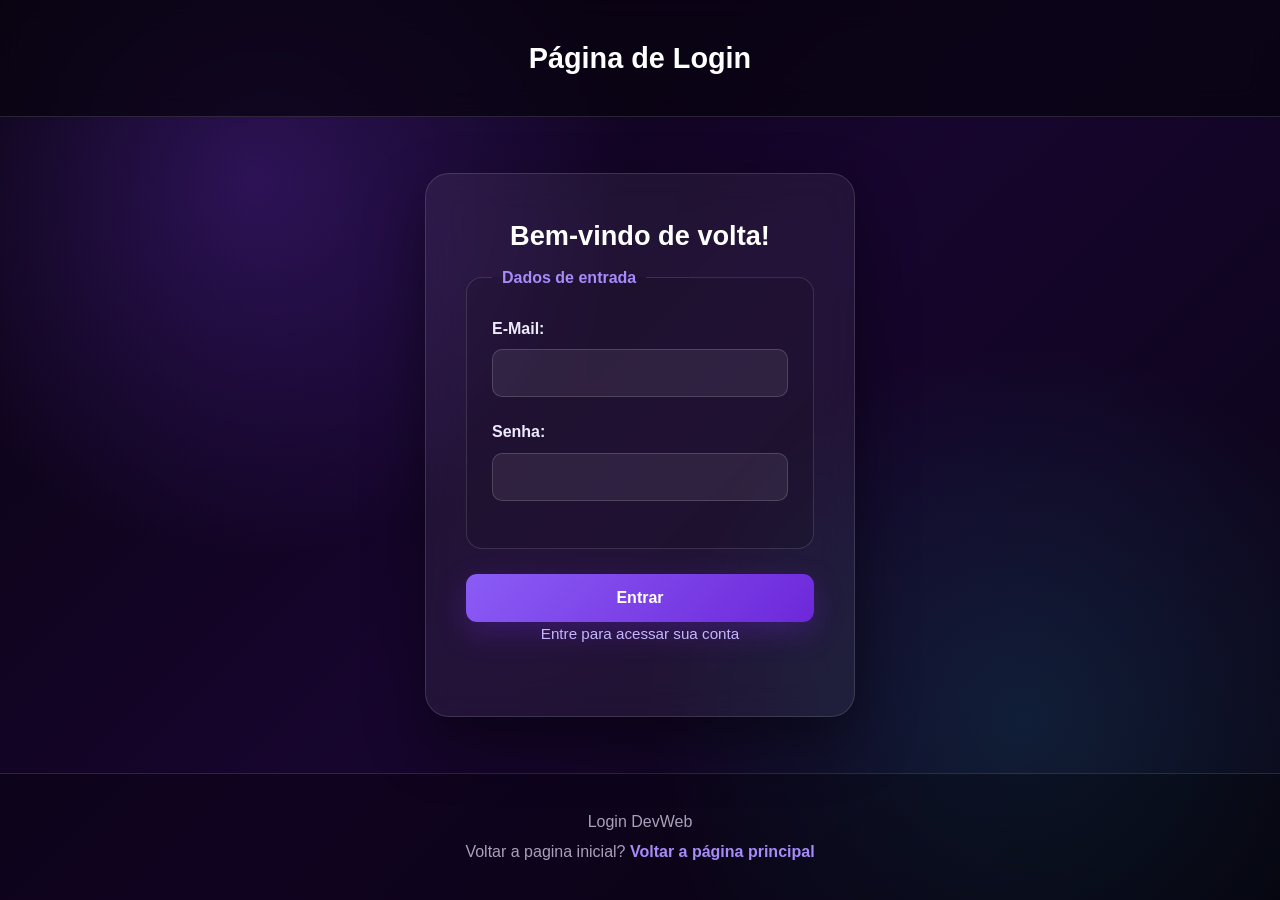
<file: login.html>
<!DOCTYPE html>
<html lang="pt-BR">
<head>
    <meta charset="UTF-8">
    <meta name="viewport" content="width=device-width, initial-scale=1.0">
    <title>Login</title>
    <link rel="stylesheet" href="login.css">
</head>
<body>
    <header>Página de Login</header>

    <main>
        <section id="login">
            <form>
                <fieldset>
                    <legend>Dados de entrada</legend>
                    <p>
                        <label for="email">E-Mail:</label>
                        <input
                            type="email"
                            name="email"
                            id="email"
                            required
                        >
                    </p>
                    <p>
                        <label for="senha">Senha:</label>
                        <input
                            type="password"
                            id="senha"
                            name="senha"
                            required
                        >
                    </p>
                </fieldset>
                 <button type="submit">
                    Entrar
                 </button>
            </form>
           
        </section>
    </main>
    <footer>
        <p>Login DevWeb</p>

        <p>
            Voltar a pagina inicial?
            <a href="index.html">Voltar a página principal</a>
        </p>
    </footer>
    
</body>
</html>
</file>
<file: login.css>
/* ========================================
   RESET
======================================== */

* {
    margin: 0;
    padding: 0;
    box-sizing: border-box;
}


/* ========================================
   VARIÁVEIS
======================================== */

:root {
    --roxo: #8b5cf6;
    --roxo-escuro: #6d28d9;
    --roxo-claro: #a78bfa;

    --ciano: #22d3ee;

    --fundo: #08030f;

    --texto: #f5f3ff;
    --texto-secundario: #c4b5fd;

    --borda: rgba(255, 255, 255, 0.13);
}


/* ========================================
   BODY
======================================== */

body {
    min-height: 100vh;

    display: flex;
    flex-direction: column;

    font-family: Arial, Helvetica, sans-serif;
    line-height: 1.6;

    color: var(--texto);

    background:
        radial-gradient(
            circle at 20% 20%,
            rgba(124, 58, 237, 0.28),
            transparent 30%
        ),
        radial-gradient(
            circle at 80% 80%,
            rgba(34, 211, 238, 0.12),
            transparent 30%
        ),
        linear-gradient(
            135deg,
            #08030f 0%,
            #17052e 50%,
            #090514 100%
        );

    background-attachment: fixed;
}


/* ========================================
   HEADER
======================================== */

header {
    padding: 35px 20px;

    text-align: center;

    font-size: 1.8rem;
    font-weight: 700;

    color: white;

    background: rgba(8, 3, 15, 0.7);

    border-bottom: 1px solid var(--borda);

    backdrop-filter: blur(15px);
    -webkit-backdrop-filter: blur(15px);
}


/* ========================================
   MAIN
======================================== */

main {
    flex: 1;

    display: flex;
    justify-content: center;
    align-items: center;

    padding: 50px 20px;
}


/* ========================================
   CARD DE LOGIN
======================================== */

#login {
    width: min(430px, 100%);

    padding: 40px;

    background: rgba(255, 255, 255, 0.06);

    border: 1px solid var(--borda);

    border-radius: 24px;

    box-shadow:
        0 25px 60px rgba(0, 0, 0, 0.45);

    backdrop-filter: blur(18px);
    -webkit-backdrop-filter: blur(18px);

    animation: aparecer 0.6s ease;
}


/* ========================================
   TÍTULO DO CARD
======================================== */

#login::before {
    content: "Bem-vindo de volta!";

    display: block;

    margin-bottom: 8px;

    text-align: center;

    font-size: 1.7rem;
    font-weight: 700;

    color: white;
}

#login::after {
    content: "Entre para acessar sua conta";

    display: block;

    margin-bottom: 30px;

    text-align: center;

    color: var(--texto-secundario);

    font-size: 0.95rem;
}


/* ========================================
   FIELDSET
======================================== */

fieldset {
    padding: 25px;

    border: 1px solid var(--borda);

    border-radius: 16px;

    background: rgba(0, 0, 0, 0.12);
}

legend {
    padding: 0 10px;

    color: var(--roxo-claro);

    font-weight: bold;
}


/* ========================================
   CAMPOS
======================================== */

form p {
    margin-bottom: 22px;
}

label {
    display: block;

    margin-bottom: 8px;

    color: #eeeaff;

    font-weight: 600;
}

input {
    width: 100%;

    padding: 14px 15px;

    color: white;

    background: rgba(255, 255, 255, 0.07);

    border: 1px solid rgba(255, 255, 255, 0.16);

    border-radius: 10px;

    outline: none;

    font-family: inherit;
    font-size: 1rem;

    transition:
        border-color 0.25s ease,
        background 0.25s ease,
        box-shadow 0.25s ease;
}


/* ========================================
   PLACEHOLDER
======================================== */

input::placeholder {
    color: #918aa5;
}


/* ========================================
   FOCO
======================================== */

input:focus {
    border-color: var(--roxo-claro);

    background: rgba(139, 92, 246, 0.09);

    box-shadow:
        0 0 0 4px rgba(139, 92, 246, 0.12);
}


/* ========================================
   BOTÃO
======================================== */

button {
    width: 100%;

    margin-top: 25px;

    padding: 15px 20px;

    color: white;

    background:
        linear-gradient(
            135deg,
            var(--roxo),
            var(--roxo-escuro)
        );

    border: none;

    border-radius: 11px;

    font-family: inherit;
    font-size: 1rem;
    font-weight: 700;

    cursor: pointer;

    box-shadow:
        0 10px 30px rgba(109, 40, 217, 0.3);

    transition:
        transform 0.25s ease,
        box-shadow 0.25s ease,
        filter 0.25s ease;
}

button:hover {
    transform: translateY(-3px);

    filter: brightness(1.1);

    box-shadow:
        0 15px 40px rgba(139, 92, 246, 0.45);
}

button:active {
    transform: translateY(0);
}


/* ========================================
   FOOTER
======================================== */

footer {
    padding: 30px 20px;

    text-align: center;

    color: #a8a1ba;

    background: rgba(0, 0, 0, 0.3);

    border-top: 1px solid var(--borda);
}

footer p {
    margin: 5px 0;
}

footer a {
    color: var(--roxo-claro);

    font-weight: 600;

    text-decoration: none;

    transition:
        color 0.25s ease;
}

footer a:hover {
    color: var(--ciano);
}


/* ========================================
   ACESSIBILIDADE
======================================== */

a:focus-visible,
button:focus-visible,
input:focus-visible {
    outline: 3px solid var(--ciano);
    outline-offset: 3px;
}


/* ========================================
   ANIMAÇÃO
======================================== */

@keyframes aparecer {

    from {
        opacity: 0;
        transform: translateY(20px);
    }

    to {
        opacity: 1;
        transform: translateY(0);
    }
}


/* ========================================
   RESPONSIVIDADE
======================================== */

@media (max-width: 500px) {

    header {
        padding: 25px 15px;

        font-size: 1.5rem;
    }

    main {
        padding: 35px 15px;
    }

    #login {
        padding: 25px 20px;

        border-radius: 20px;
    }

    fieldset {
        padding: 20px 16px;
    }

    #login::before {
        font-size: 1.45rem;
    }
}


/* ========================================
   REDUZIR ANIMAÇÕES
======================================== */

@media (prefers-reduced-motion: reduce) {

    *,
    *::before,
    *::after {
        animation: none !important;
        transition: none !important;
    }
}
</file>
